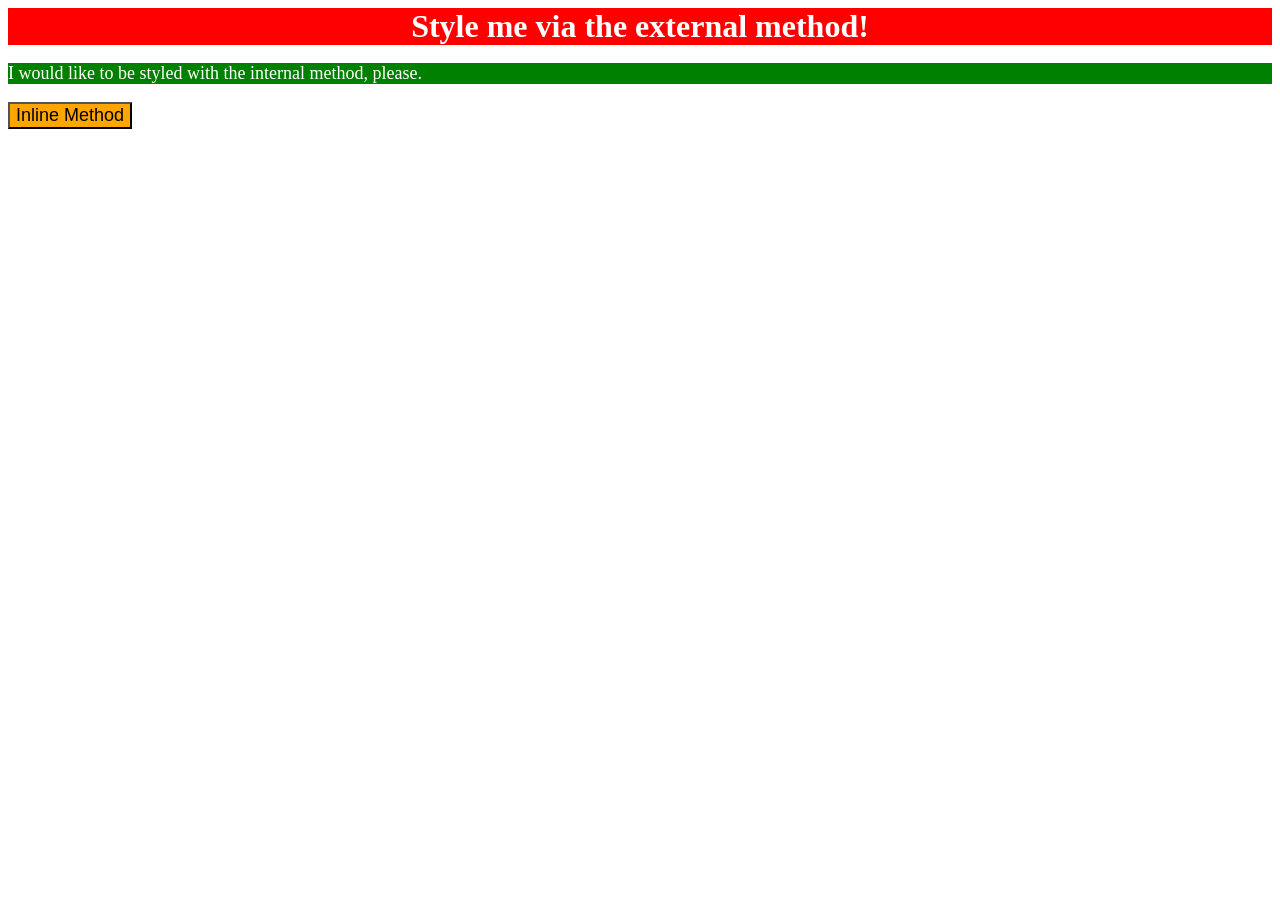
<file: foundations/intro-to-css/01-css-methods/index.html>
<!DOCTYPE html>
<html lang="en">
  <head>
    <meta charset="UTF-8">
    <meta http-equiv="X-UA-Compatible" content="IE=edge">
    <meta name="viewport" content="width=device-width, initial-scale=1.0">
    <link rel="stylesheet" href="styles.css">
    <title>Methods for Adding CSS</title>

    <style>
      p {
        background-color: green;
        color: white;
        font-size: 18px;
      }
    </style>
  </head>
  <body>
    <div>Style me via the external method!</div>
    <p>I would like to be styled with the internal method, please.</p>
    <button style="background-color: orange; font-size: 18px;">Inline Method</button>
  </body>
</html>
</file>
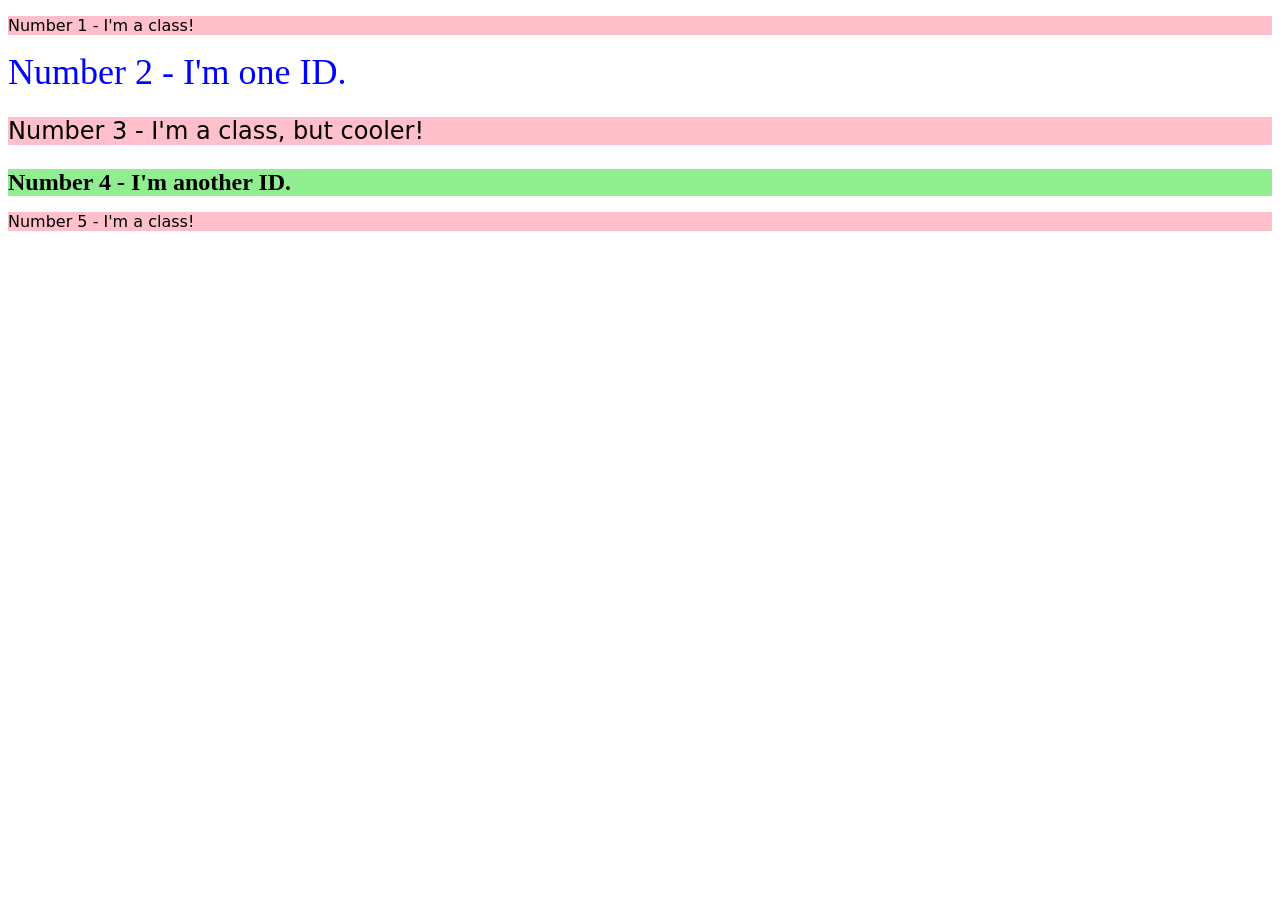
<file: foundations/intro-to-css/02-class-id-selectors/index.html>
<!DOCTYPE html>
<html lang="en">
  <head>
    <meta charset="UTF-8">
    <meta http-equiv="X-UA-Compatible" content="IE=edge">
    <meta name="viewport" content="width=device-width, initial-scale=1.0">
    <title>Class and ID Selectors</title>
    <link rel="stylesheet" href="style.css">
  </head>
  <body>
    <p class="number1">Number 1 - I'm a class!</p>
    <div id="number2">Number 2 - I'm one ID.</div>
    <p class="number1 number3">Number 3 - I'm a class, but cooler!</p>
    <div id="number4" class="number3">Number 4 - I'm another ID.</div>
    <p class="number1">Number 5 - I'm a class!</p>
  </body>
</html>
</file>
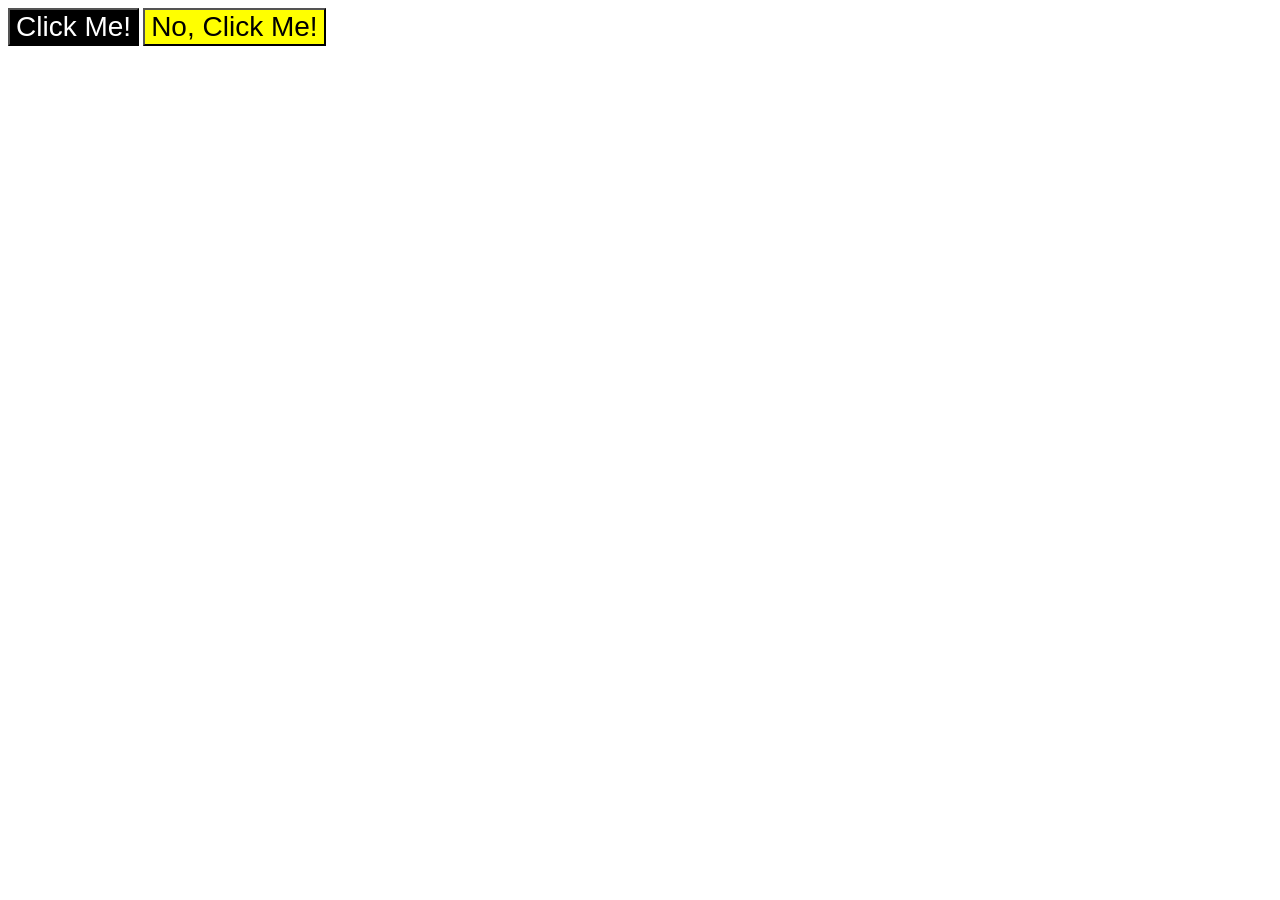
<file: foundations/intro-to-css/03-grouping-selectors/index.html>
<!DOCTYPE html>
<html lang="en">
  <head>
    <meta charset="UTF-8">
    <meta http-equiv="X-UA-Compatible" content="IE=edge">
    <meta name="viewport" content="width=device-width, initial-scale=1.0">
    <title>Grouping Selectors</title>
    <link rel="stylesheet" href="style.css">
  </head>
  <body>
    <button class="text1">Click Me!</button>
    <button class="text2">No, Click Me!</button>
  </body>
</html>
</file>
<file: foundations/intro-to-css/01-css-methods/styles.css>
div {
    background-color: red;
    color: white;
    font-size: 32px;
    text-align: center;
    font-weight: bold;
}
</file>
<file: foundations/intro-to-css/02-class-id-selectors/style.css>
.number1 {
    background-color: #ffc0cb;
    font-family: verdana, "Dejavu Sans", sans-serif;
}

#number2 {
    color: #0000ff;
    font-size: 36px;
}

.number3 {
    font-size: 24px;
}

#number4 {
    background-color: #90ee90;
    font-weight: bold;
}
</file>
<file: foundations/intro-to-css/03-grouping-selectors/style.css>
/* Add CSS Styling */

.text1,
.text2 {
    font-size: 28px;
    font-family: Helvetica, "Times New Roman", sans-serif;
}

.text1 {
    background-color: #000000;
    color: #ffffff;
}

.text2 {
    background-color: #ffff00;
}
</file>
